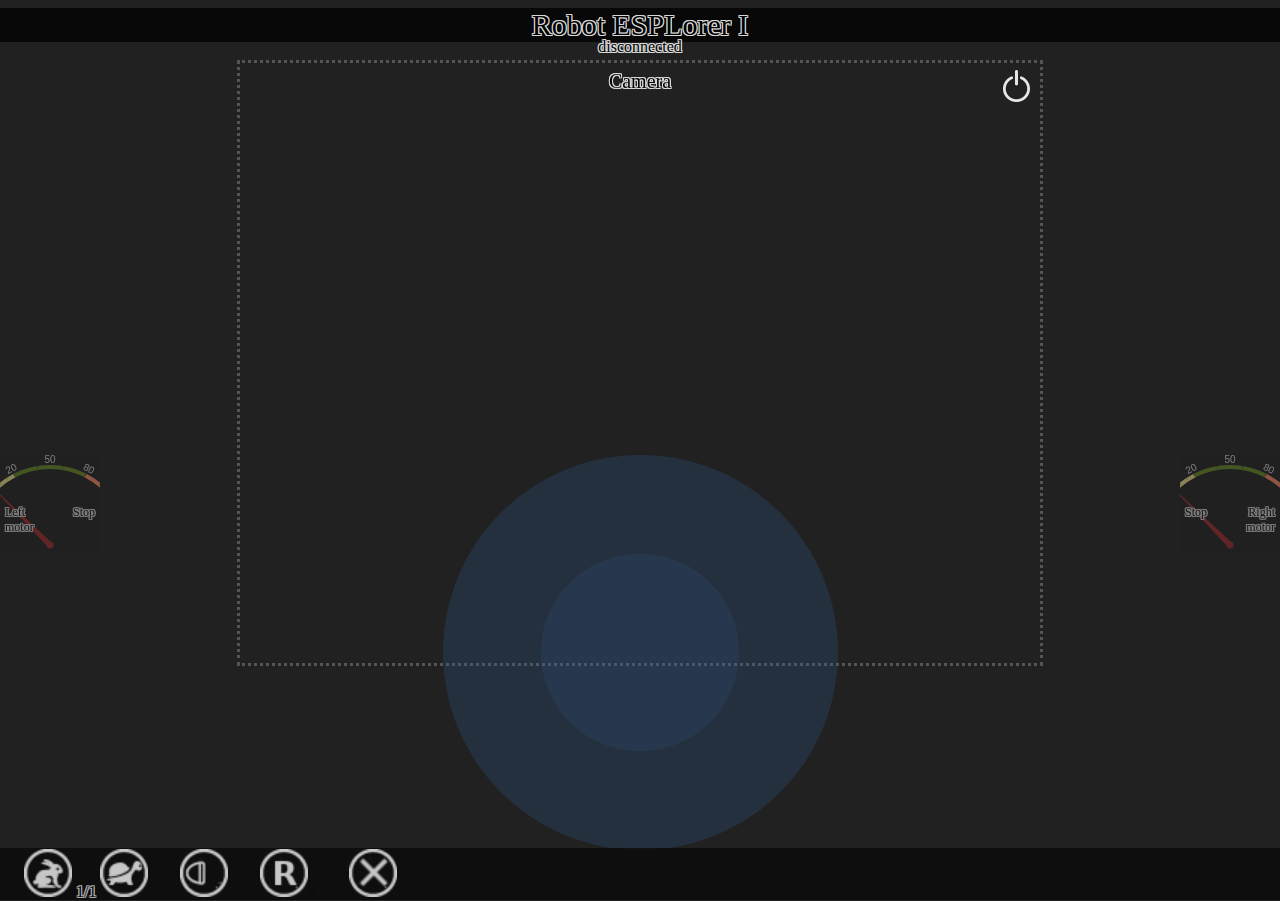
<file: src/ESPlorerI_v1/data/www/index.htm>
<!DOCTYPE html>
<html>
    <head>
        <meta charset="UTF-8">
        <meta name="mobile-web-app-capable" content="yes">
        <meta name="apple-mobile-web-app-capable" content="yes" />
        <meta name="viewport" content="width=device-width, initial-scale=1.0">
        <title>ESPlorer I Robot</title>
        <link rel="manifest" href="manifest.json">
        <link type="text/css" rel="stylesheet" href="style.css">
        <script src="nipplejs.min.js"></script>
        <script src="gauge.min.js"></script>
        <script src="script.js"></script>
    </head>
    <body scroll="no" style="overflow: hidden" onload="processOnLoad();"> 
         <div class="title">
            <span id="spanTitle">Robot ESPLorer I<span id="spanVersion"></span></span>
            <span id="spanConnection"><span id="spanConnectionStatus"></span></span>
        </div>
        <canvas id="canvasCameraQQVGA" width="160" height="120"></canvas>
        <div class="camera" id="divCamera">
            <span id="spanCamera">Camera</span>
            <img id="imgCameraOnOff" src="on_off.png" onclick="sendWS('camonoff');">
            <canvas id="canvasCameraDisplay" width="400" height="300"></canvas>                 
        </div>
        <div class="joystickMotor" id="divJoystickMotor">
            <div class="gaugeMotorLeft" id="divGaugeMotorLeft">
                <canvas id="canvasGaugeMotorLeft"></canvas>                 
                <span id="spanMotorLeft">Left motor</span>                
                <span id="spanMotorLeftSpeed">Stop</span>                
            </div>
            <span id="spanJoystickMotorHeader"></span>
            <div class="gaugeMotorRight" id="divGaugeMotorRight">
                <canvas id="canvasGaugeMotorRight"></canvas> 
                <span id="spanMotorRight">Right motor</span>                
                <span id="spanMotorRightSpeed">Stop</span>                
            </div>    
            <span id="spanJoystickMotorFooter"></span>
        </div>
        <div class="footer">
                <img id="imgFast" src="fast.png" onclick="toolbarAction('fast');">
                <span id="spanSpeedMode">1/1</span>
                <img id="imgSlow" src="slow.png" onclick="toolbarAction('slow');">   
                <img id="imgSpacer" src="toolbar_spacer.png">   
                <img id="imgLights" src="lights_off.png" onclick="toolbarAction('lights');">
                <img id="imgSpacer" src="toolbar_spacer.png">   
                <img id="imgReset" src="reset.png" onclick="toolbarAction('reset');">>
                <img id="imgSpacer" src="toolbar_spacer.png">   
                <img id="imgExit" src="exit.png" onclick="toolbarAction('exit');">
        </div>
    </body>
</html>
</file>
<file: src/ESPlorerI_v1/data/www/style.css>
/* Style for ESPlorer I web page */

/* View port */

@viewport{
    zoom: 1.0;
    width: device-width;
}

/* By Tag */

body {
    background-color: #212121;
}

/* By class */

.header {
    margin: 0 auto;
    text-align: center;
}

.title {
    position: absolute;
    left: 0px;
    width: 100%;
    text-align: center;
    margin: 0 auto;
    background-color:#080808;
}

.camera
 {
    position: absolute;
    width: 100%;
    max-width: 800px; 
    height: 10px;
    top: 60px;
    left: 50%;
    -webkit-transform: translateX(-50%);
    transform: translateX(-50%);
    margin: 0 auto;
    /* background-color: rebeccapurple;  */
}

.gaugeMotorLeft {
    position: absolute;
    left: 0px;
    opacity: 0.5;
    filter: alpha(opacity=50); /* For IE8 and earlier */
}

.joystickMotor {
    position: absolute;
    width: 100%;
    height: 55%;
    max-height: 500px;
    left: 50%;
    -webkit-transform: translateX(-50%);
    transform: translateX(-50%);
    bottom: 0px;
    margin: 0 auto;
    /* z-index: -1; */
    /* background-color:cadetblue; */
}

.gaugeMotorRight{
    position: absolute;
    right: 0px;
    opacity: 0.5;
    filter: alpha(opacity=50); /* For IE8 and earlier */
}

.gaugeMotorLeft,
.gaugeMotorRight{
    width: 100px;
    height: 100px;
    top: 50px;
    background-color: #212121;
    /* border-style: dotted;
    border-color: #404040;  */
    z-index: -1;
}    

.footer {
    position: absolute;
    width: 100%;
    height: 50px;
    left: 0px;
    bottom: 0px;
    background-color: #080808;
    opacity: 0.75;
    filter: alpha(opacity=75); 

    /* saw it in https://www.w3schools.com/howto/howto_css_button_group.asp */
    padding: 1px 24px; /* Some padding */
    cursor: pointer; /* Pointer/hand icon */
    float: left; /* Float the buttons side by side */
}

/* By ID */

#spanTitle {
    font-size: 30px;
    left: 0px;
    top: 0px;
    margin: 0 auto;
}

#spanConnection {
    position: absolute;
    left: 0px;
    top: 30px;
    width: 100%;
    text-align: center;
    font-size: 16px;
    margin: 0 auto;
}

#spanCamera {
    position: absolute;
    left: 0px;
    top: 10px;
    width: 100%;
    height: 20px;
    text-align: center;
    font-size: 20px;
    margin: 0 auto;
    /* background-color:burlywood;  */
}

#canvasCameraQQVGA {
    position: absolute;
    width: 160px;
    height: 120px;
    left: 0px;
    top: 0px;
    visibility: hidden;
}

#canvasCameraDisplay {
    position: absolute;
    top: 0px;
    left: 50%;
    -webkit-transform: translateX(-50%);
    transform: translateX(-50%);
    z-index: -1;
    margin: 0 auto;
    border-style: dotted;
    border-color: #545454; 
    /* background-color: rebeccapurple;  */
}

#spanJoystickMotorHeader {
    position: absolute;
    top: 0px;
    width: 100%;
    height: 10%;
    text-align: center;
    margin: 0 auto;
    /* background-color:burlywood; */
}

#spanJoystickMotorFooter {
    position: absolute;
    bottom: 0px;
    width: 100%;
    height: 10%;
    text-align: center;
    margin: 0 auto;
    /* background-color:burlywood; */
}

#canvasGaugeMotorLeft {
    position: absolute;
    left: 0px;
    top: 0px;
    width: 100%;
    height: 100%;
    margin: 0 auto;
}

#spanMotorLeft {
    position: absolute;
    left: 5px;
    top: 50%;
    text-align: left;
}

#spanMotorLeftSpeed {
    position: absolute;
    right: 5px;
    top: 50%;
    text-align: right;
}

#canvasGaugeMotorRight {
    position: absolute;
    left: 0px;
    top: 0px;
    width: 100%;
    height: 100%;
    margin: 0 auto;
}

#spanMotorRightSpeed {
    position: absolute;
    left: 5px;
    top: 50%;
    text-align: left;
}

#spanMotorRight {
    position: absolute;
    right: 5px;
    top: 50%;
    text-align: right;
    /* background-color:burlywood;  */
}

#spanMotorLeft,
#spanMotorLeftSpeed,
#spanMotorRight,
#spanMotorRightSpeed {
    width: 50%;
    height: 12px;
    /* color: #D9D9D9; */
    font-size: 12px;
    margin: 0 auto;
}

#imgCameraOnOff {
    position: absolute;
    width: 27px;
    height: 32px;
    right: 10px;
    top: 10px;
    /* visibility: hidden; */
}

#imgFast,
#imgSlow,
#imgLights,
#imgReset,
#imgExit {
    width: 48px;
    height: 48px;
    /* padding: 0px 5px;  */
}
#imgSpacer {
    width: 24px;
    height: 48px;
    /* padding: 0px 5px;  */
}

#spanSpeedMode {
    width: 48px;
    height: 48px;
    text-align: center;
}

/* Text effect */

#spanTitle,
#spanConnection,
#spanJoystickMotorHeader,
#spanJoystickMotorHeaderFooter,
#spanCamera,
#spanSpeedMode,
#spanMotorLeft,
#spanMotorLeftSpeed,
#spanMotorRight,
#spanMotorRightSpeed {    
    color: black;
    /* Text shadow saw in: https://stackoverflow.com/questions/13426875/text-border-using-css-border-around-text */
    /* text-shadow: 1px 0 0 #fff, -1px 0 0 #fff, 0 1px 0 #fff, 0 -1px 0 #fff, 1px 1px #fff, -1px -1px 0 #fff, 1px -1px 0 #fff, -1px 1px 0 #fff; */
    text-shadow: 1px 0 0 #D9D9D9, -1px 0 0 #D9D9D9, 0 1px 0 #D9D9D9, 0 -1px 0 #D9D9D9, 1px 1px #D9D9D9, -1px -1px 0 #D9D9D9, 1px -1px 0 #D9D9D9, -1px 1px 0 #D9D9D9;
}
</file>
